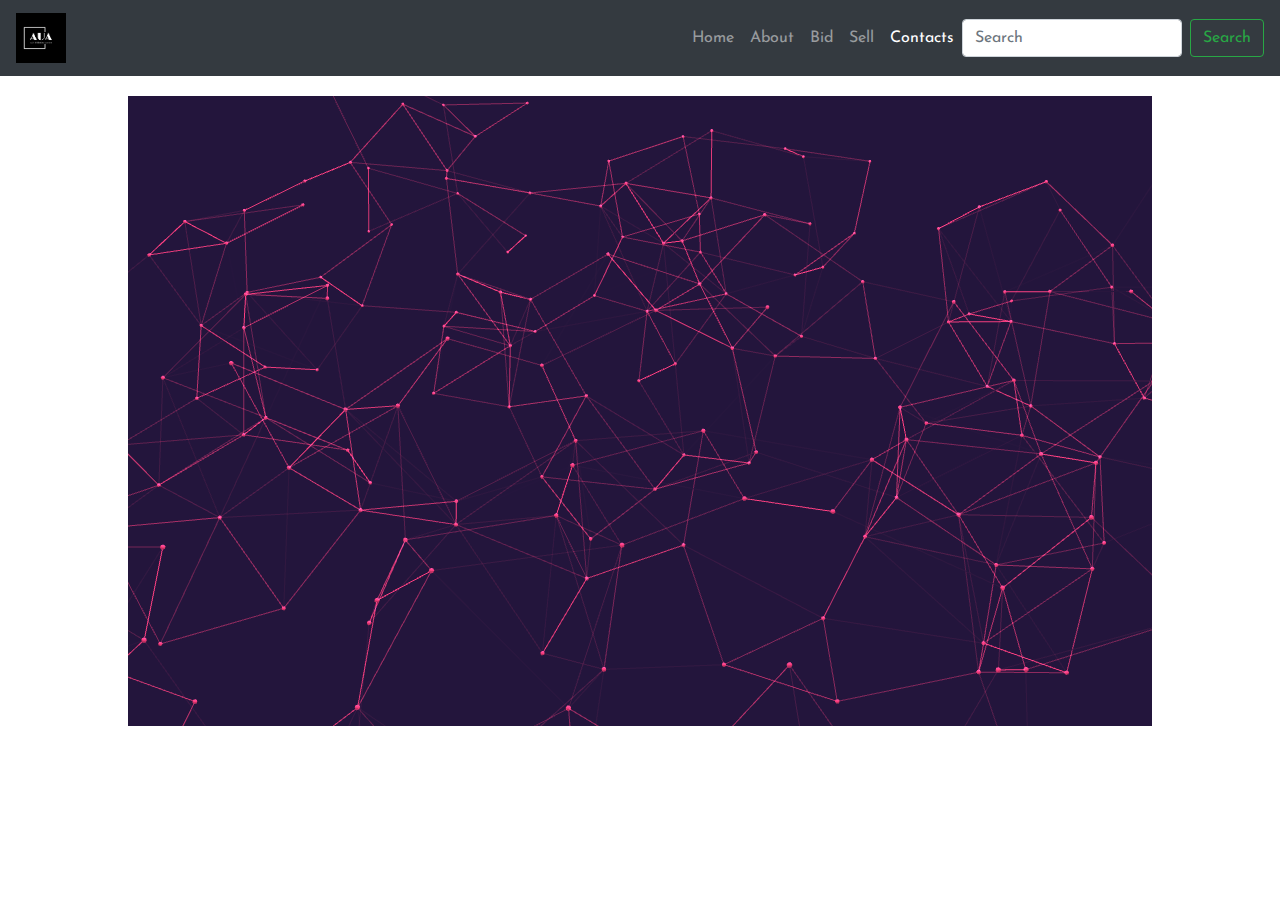
<file: contacts.html>
<!DOCTYPE html>
<html lang="en">

<head>
    <title>AUA</title>
    <link rel="icon" type="image/x-icon" href="projectimages/logo-white.png">
    <meta charset="UTF-8">
    <meta name="viewport" content="width=device-width, initial-scale=1.0">
    <link rel="stylesheet" href="https://cdn.jsdelivr.net/npm/bootstrap@4.6.2/dist/css/bootstrap.min.css">
    
    <link href="https://fonts.googleapis.com/css?family=Josefin+Sans&display=swap" rel="stylesheet">
    <link rel="stylesheet" type="text/css" href="CSS/style.css">
    <script src="three.r134.min.js"></script>
            
            <script src="vanta.net.min.js"></script>
</head>

</head>

<body >
    <nav class="navbar navbar-expand-lg navbar-dark bg-dark">
    <a class="navbar-brand" href="projectimages/logo-white.png"><img src="projectimages/logo-white.png" width="50" height="50" alt="logo_image"></a>
        <button class="navbar-toggler" type="button" data-toggle="collapse" data-target="#navbarSupportedContent"
            aria-controls="navbarSupportedContent" aria-expanded="false" aria-label="Toggle navigation">
            <span class="navbar-toggler-icon"></span>
        </button>

        <div class="collapse navbar-collapse" id="navbarSupportedContent">
            <ul class="navbar-nav ml-auto">
                <li class="nav-item ">
                    <a class="nav-link" href="index.html">Home</a>
                </li>
                <li class="nav-item">
                    <a class="nav-link" href="about.html">About</a>
                </li>
                <li class="nav-item">
                    <a class="nav-link" href="bid.html">Bid</a>
                </li>
                <li class="nav-item">
                    <a class="nav-link" href="sell.html">Sell </a>
                </li>
                <li class="nav-item active">
                    <a class="nav-link" href="contacts.html">Contacts <span class="sr-only">(current)</span></a>
                </li>
            </ul>
            <form class="form-inline my-2 my-lg-0">
        <input class="form-control mr-sm-2" type="search" placeholder="Search" aria-label="Search">
        <button class="btn btn-outline-success my-2 my-sm-0" type="submit">Search</button>
      </form>
    </div>
  </nav>


            <section id="venta" style="height:70vh;width:80vw;margin:auto; margin-top:20px;"> </section>
            <script src="https://cdn.jsdelivr.net/npm/jquery@3.6.4/dist/jquery.slim.min.js"></script>
            <script src="https://cdn.jsdelivr.net/npm/popper.js@1.16.1/dist/umd/popper.min.js"></script>
            <script src="https://cdn.jsdelivr.net/npm/bootstrap@4.6.2/dist/js/bootstrap.bundle.min.js"></script>
            <script src="three.r134.min.js"></script>
<script src="vanta.net.min.js"></script>
<script>
VANTA.NET({
  el: "#venta",
  mouseControls: true,
  touchControls: true,
  gyroControls: false,
  minHeight: 200.00,
  minWidth: 200.00,
  scale: 1.00,
  scaleMobile: 1.00
})
</script>
</body>

</html>
</file>
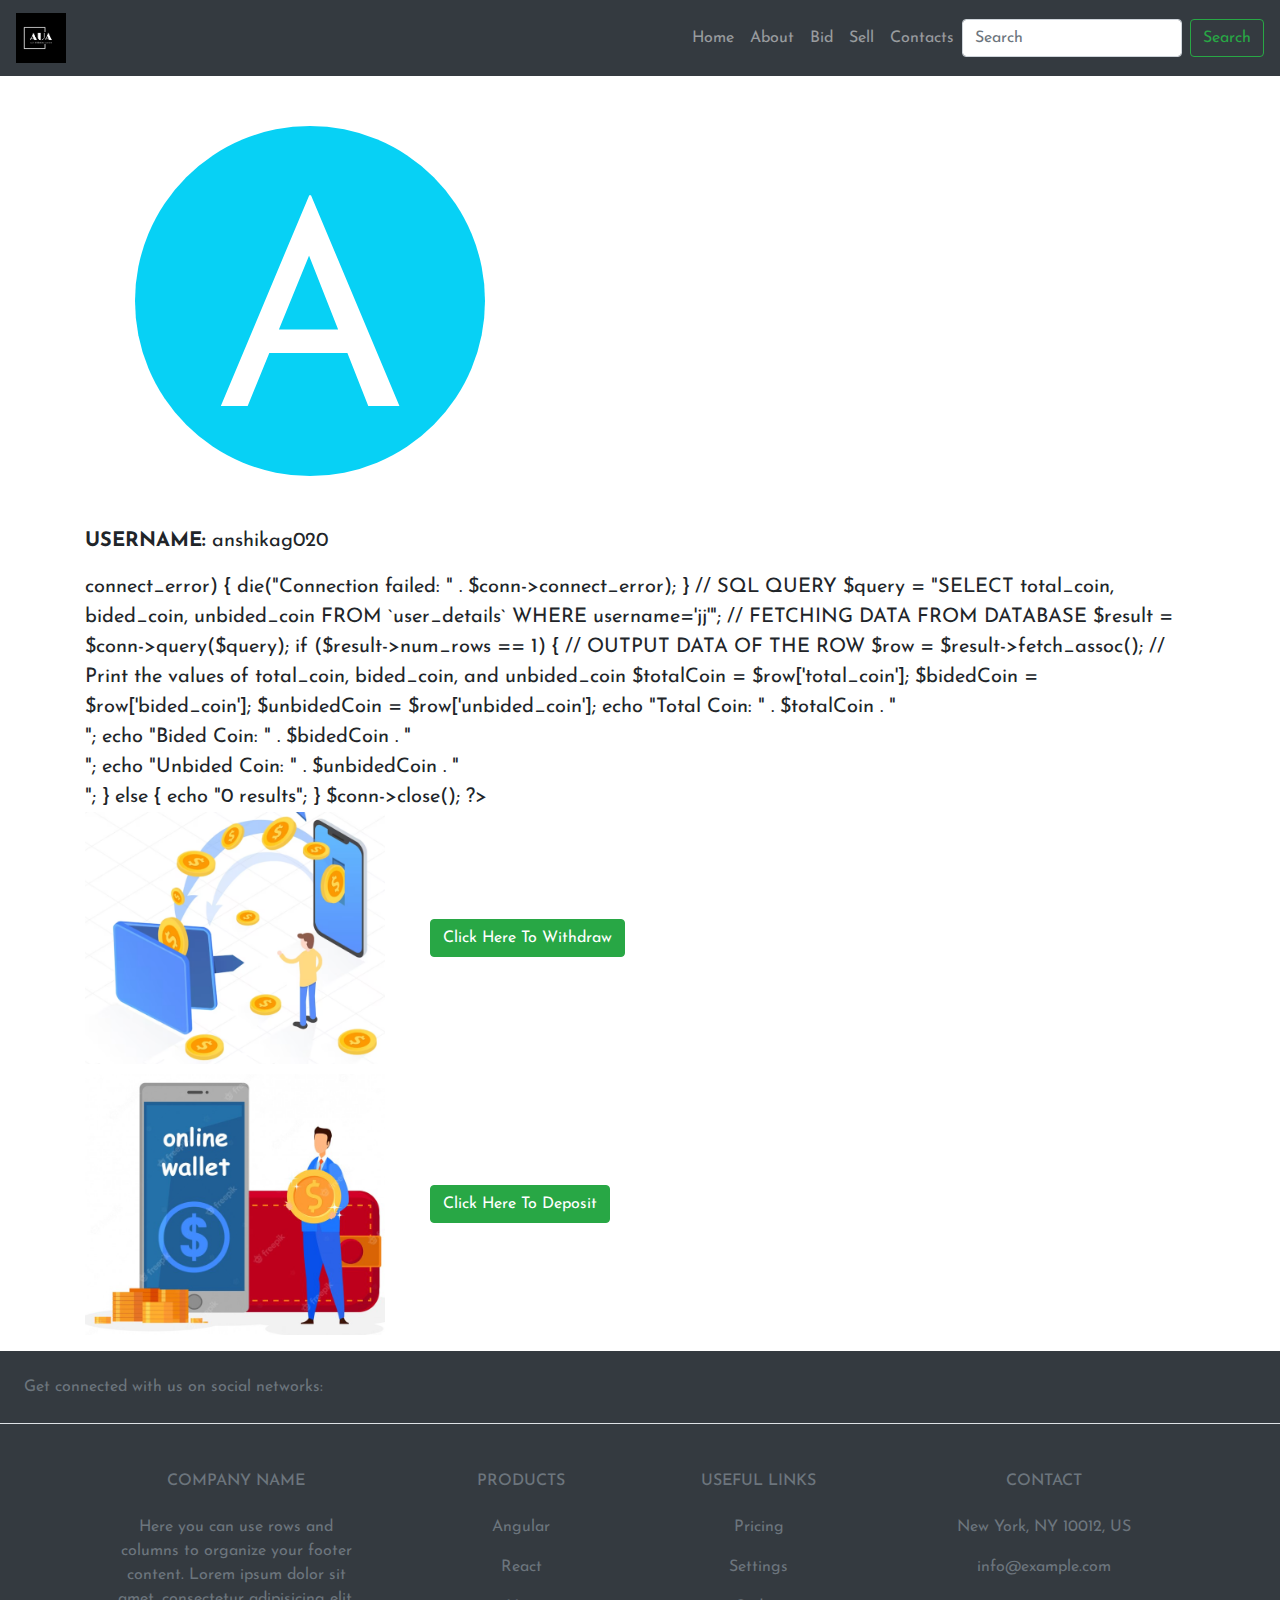
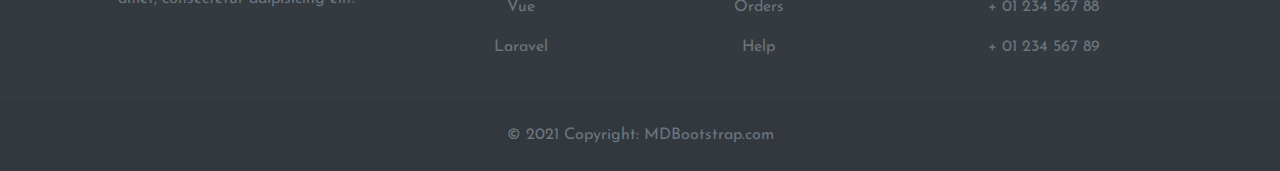
<file: profile.html>
<!DOCTYPE html>
<html lang="en">

<head>
    <title>AUA</title>
    <link rel="icon" type="image/x-icon" href="projectimages/logo-white.png">
    <meta charset="UTF-8">
    <meta name="viewport" content="width=device-width, initial-scale=1.0">
    <link rel="stylesheet" href="https://cdn.jsdelivr.net/npm/bootstrap@4.6.2/dist/css/bootstrap.min.css">
    <link rel="stylesheet" type="text/css" href="CSS/style.css">
    <link href="https://fonts.googleapis.com/css?family=Josefin+Sans&display=swap" rel="stylesheet">
    <link href="profile.css" rel="stylesheet">

</head>

</head>

<body>

    <nav class="navbar navbar-expand-lg navbar-dark bg-dark">
    <a class="navbar-brand" href="projectimages/logo-white.png"><img src="projectimages/logo-white.png" width="50" height="50" alt="logo_image"></a>
        <button class="navbar-toggler" type="button" data-toggle="collapse" data-target="#navbarSupportedContent"
            aria-controls="navbarSupportedContent" aria-expanded="false" aria-label="Toggle navigation">
            <span class="navbar-toggler-icon"></span>
        </button>

        <div class="collapse navbar-collapse" id="navbarSupportedContent">
            <ul class="navbar-nav ml-auto">
                <li class="nav-item ">
                    <a class="nav-link" href="index.html">Home</a>
                </li>
                <li class="nav-item">
                    <a class="nav-link" href="about.html">About</a>
                </li>
                <li class="nav-item" active>
                    <a class="nav-link" href="bid.html">Bid  <span class="sr-only">(current)</span></a>
                </li>
                <li class="nav-item ">
                    <a class="nav-link" href="sell.html">Sell</a>
                </li>
                <li class="nav-item">
                    <a class="nav-link" href="contacts.html">Contacts</a>
                </li>
            </ul>
            <form class="form-inline my-2 my-lg-0">
        <input class="form-control mr-sm-2" type="search" placeholder="Search" aria-label="Search">
        <button class="btn btn-outline-success my-2 my-sm-0" type="submit">Search</button>
      </form>
    </div>
  </nav>
<div class="container">
    <div class="one flex_item">
    <span class="dot">A</span>
    </div>
    <div class="two flex_item">
        <p ><span style="font-weight:bold;">USERNAME:</span> anshikag020</p>
        <?php

        $servername = "localhost";
        $username = "root";
        $password = "";
        $databasename = "AUA";
        
        // CREATE CONNECTION
        $conn = new mysqli($servername, $username, $password, $databasename);
        
        // GET CONNECTION ERRORS
        if ($conn->connect_error) {
            die("Connection failed: " . $conn->connect_error);
        }
        
        // SQL QUERY
        $query = "SELECT total_coin, bided_coin, unbided_coin FROM `user_details` WHERE username='jj'";
        
        // FETCHING DATA FROM DATABASE
        $result = $conn->query($query);
        
        if ($result->num_rows == 1) {
            // OUTPUT DATA OF THE ROW
            $row = $result->fetch_assoc();
        
            // Print the values of total_coin, bided_coin, and unbided_coin
            $totalCoin = $row['total_coin'];
            $bidedCoin = $row['bided_coin'];
            $unbidedCoin = $row['unbided_coin'];
        
            echo "Total Coin: " . $totalCoin . "<br>";
            echo "Bided Coin: " . $bidedCoin . "<br>";
            echo "Unbided Coin: " . $unbidedCoin . "<br>";
        } else {
            echo "0 results";
        }
        
        $conn->close();
        
        ?>
        
    </div>
    <div class="three flex_item">
        <img src="projectimages/withdraw.png" style="width:300px;">
        <a  class="btn btn-success" style="margin:40px"> Click Here To Withdraw</a>
    </div>
    <div class="four flex_item">
        <img src="projectimages/deposit.png" style="width:300px;">
        <a  class="btn btn-success" style="margin:40px" onclick="document.getElementById('paytm').innerHTML='uttampaharia@okaxis'"> Click Here To Deposit</a>
        <p id="paytm" style="margin-left: 50px;"></p>
    </div>
</div>
<footer class="text-center text-lg-start bg-dark text-muted">
    <!-- Section: Social media -->
    <section
      class="d-flex justify-content-center justify-content-lg-between p-4 border-bottom"
    >
      <!-- Left -->
      <div class="me-5 d-none d-lg-block">
        <span>Get connected with us on social networks:</span>
      </div>
      <!-- Left -->

      <!-- Right -->
      <div>
        <a href="https://youtu.be/xvFZjo5PgG0" class="me-4 link-secondary">
          <i class="fab fa-facebook-f" style="color: white"></i>
        </a>
        <a href="https://youtu.be/xvFZjo5PgG0" class="me-4 link-secondary">
          <i class="fab fa-twitter" style="color: white"></i>
        </a>
        <a href="https://youtu.be/xvFZjo5PgG0" class="me-4 link-secondary">
          <i class="fab fa-google" style="color: white"></i>
        </a>
        <a href="https://youtu.be/xvFZjo5PgG0" class="me-4 link-secondary">
          <i class="fa-brands fa-instagram" style="color: white"></i>
        </a>
        <a href="https://youtu.be/xvFZjo5PgG0" class="me-4 link-secondary">
          <i class="fab fa-linkedin" style="color: white"></i>
        </a>
        <a href="https://youtu.be/xvFZjo5PgG0" class="me-4 link-secondary">
          <i class="fab fa-github" style="color: white"></i>
        </a>
      </div>
      <!-- Right -->
    </section>
    <!-- Section: Social media -->

    <!-- Section: Links  -->
    <section class="">
      <div class="container text-center text-md-start mt-5">
        <!-- Grid row -->
        <div class="row mt-3">
          <!-- Grid column -->
          <div class="col-md-3 col-lg-4 col-xl-3 mx-auto mb-4">
            <!-- Content -->
            <h6 class="text-uppercase fw-bold mb-4">
              <i class="fas fa-gem me-3 text-secondary"></i>Company name
            </h6>
            <p>
              Here you can use rows and columns to organize your footer
              content. Lorem ipsum dolor sit amet, consectetur adipisicing
              elit.
            </p>
          </div>
          <!-- Grid column -->

          <!-- Grid column -->
          <div class="col-md-2 col-lg-2 col-xl-2 mx-auto mb-4">
            <!-- Links -->
            <h6 class="text-uppercase fw-bold mb-4">Products</h6>
            <p>
              <a href="#!" class="text-reset">Angular</a>
            </p>
            <p>
              <a href="#!" class="text-reset">React</a>
            </p>
            <p>
              <a href="#!" class="text-reset">Vue</a>
            </p>
            <p>
              <a href="#!" class="text-reset">Laravel</a>
            </p>
          </div>
          <!-- Grid column -->

          <!-- Grid column -->
          <div class="col-md-3 col-lg-2 col-xl-2 mx-auto mb-4">
            <!-- Links -->
            <h6 class="text-uppercase fw-bold mb-4">Useful links</h6>
            <p>
              <a href="#!" class="text-reset">Pricing</a>
            </p>
            <p>
              <a href="#!" class="text-reset">Settings</a>
            </p>
            <p>
              <a href="#!" class="text-reset">Orders</a>
            </p>
            <p>
              <a href="#!" class="text-reset">Help</a>
            </p>
          </div>
          <!-- Grid column -->

          <!-- Grid column -->
          <div class="col-md-4 col-lg-3 col-xl-3 mx-auto mb-md-0 mb-4">
            <!-- Links -->
            <h6 class="text-uppercase fw-bold mb-4">Contact</h6>
            <p>
              <i class="fas fa-home me-3 text-secondary"></i> New York, NY
              10012, US
            </p>
            <p>
              <i class="fas fa-envelope me-3 text-secondary"></i>
              info@example.com
            </p>
            <p>
              <i class="fas fa-phone me-3 text-secondary"></i> + 01 234 567 88
            </p>
            <p>
              <i class="fas fa-print me-3 text-secondary"></i> + 01 234 567 89
            </p>
          </div>
          <!-- Grid column -->
        </div>
        <!-- Grid row -->
      </div>
    </section>
    <!-- Section: Links  -->

    <!-- Copyright -->
    <div
      class="text-center p-4"
      style="background-color: rgba(0, 0, 0, 0.025)"
    >
      © 2021 Copyright:
      <a class="text-reset fw-bold" href="https://mdbootstrap.com/"
        >MDBootstrap.com</a
      >
    </div>
    <!-- Copyright -->
  </footer>


            <script src="https://cdn.jsdelivr.net/npm/jquery@3.6.4/dist/jquery.slim.min.js"></script>
            <script src="https://cdn.jsdelivr.net/npm/popper.js@1.16.1/dist/umd/popper.min.js"></script>
            <script src="https://cdn.jsdelivr.net/npm/bootstrap@4.6.2/dist/js/bootstrap.bundle.min.js"></script>
</body>

</html>
</file>
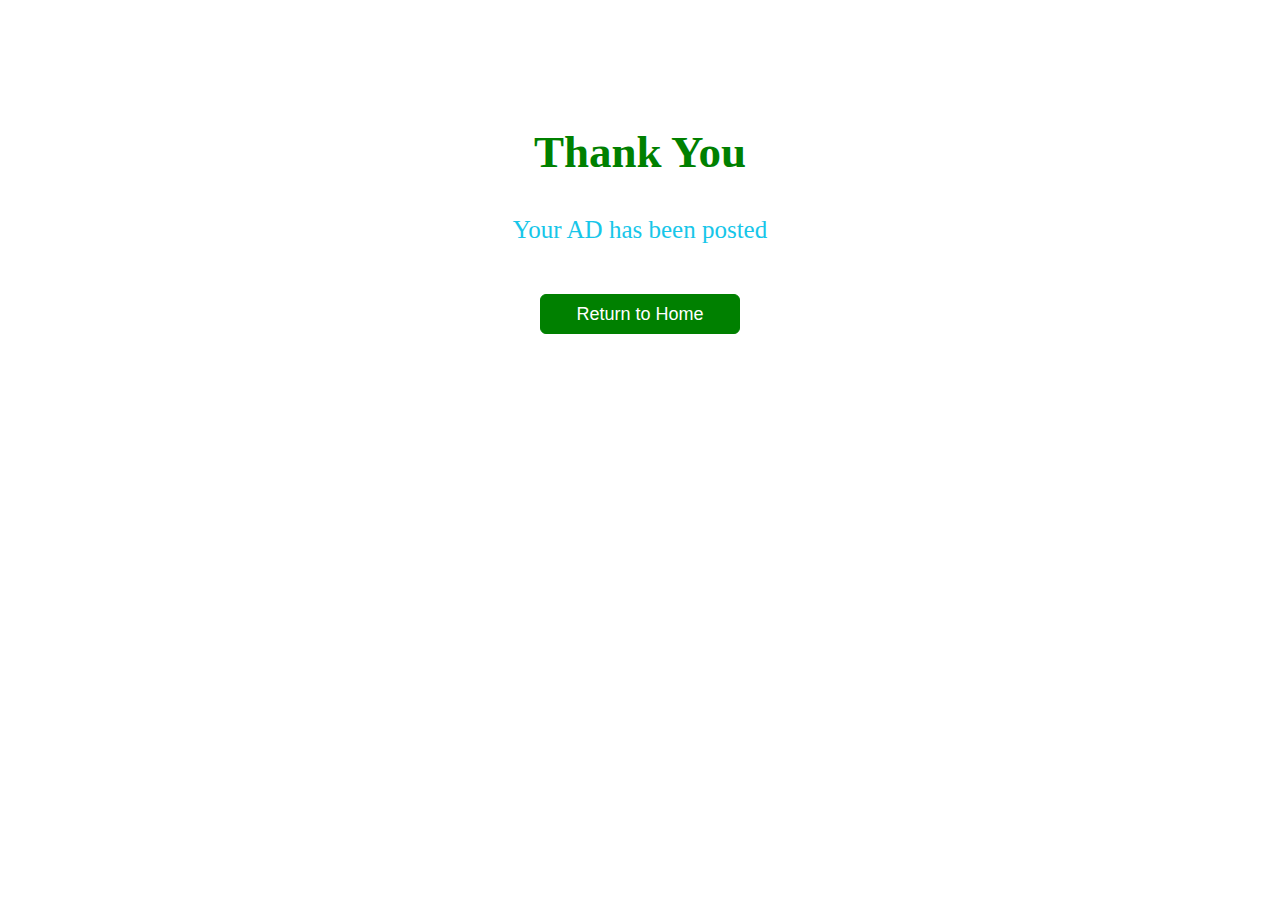
<file: temp.html>
<!DOCTYPE html>
<html lang="en">
<head>
    <meta charset="UTF-8">
    <meta name="viewport" content="width=device-width, initial-scale=1.0">
    <title>Document</title>
    <link rel="stylesheet" href="sell_page.css">
</head>
<body>
    <div class="container2" style="text-align:center;">
        <h2 style="margin-top:10%; margin-bottom:3%;font-size:45px;color:green;font-weight:bold;">Thank You</h2>
        <p style="font-size:25px;color:rgb(23, 198, 233);">Your AD has been posted</p>
        <a href="index.html" ><button id="button">Return to Home</button></a>
    </div>
</body>
</html>




<!-- position:fixed;
    top:25%;
    left:25%;
    border: solid 10px black;
    border-style:inset;
    border-radius:20px;
    background-color:rgb(235, 235, 235);
    height:50vh;
    width:50vw;
    /* transform:translate(-50%,-50%); */
    box-shadow: 5px 5px 20px black; -->
</file>
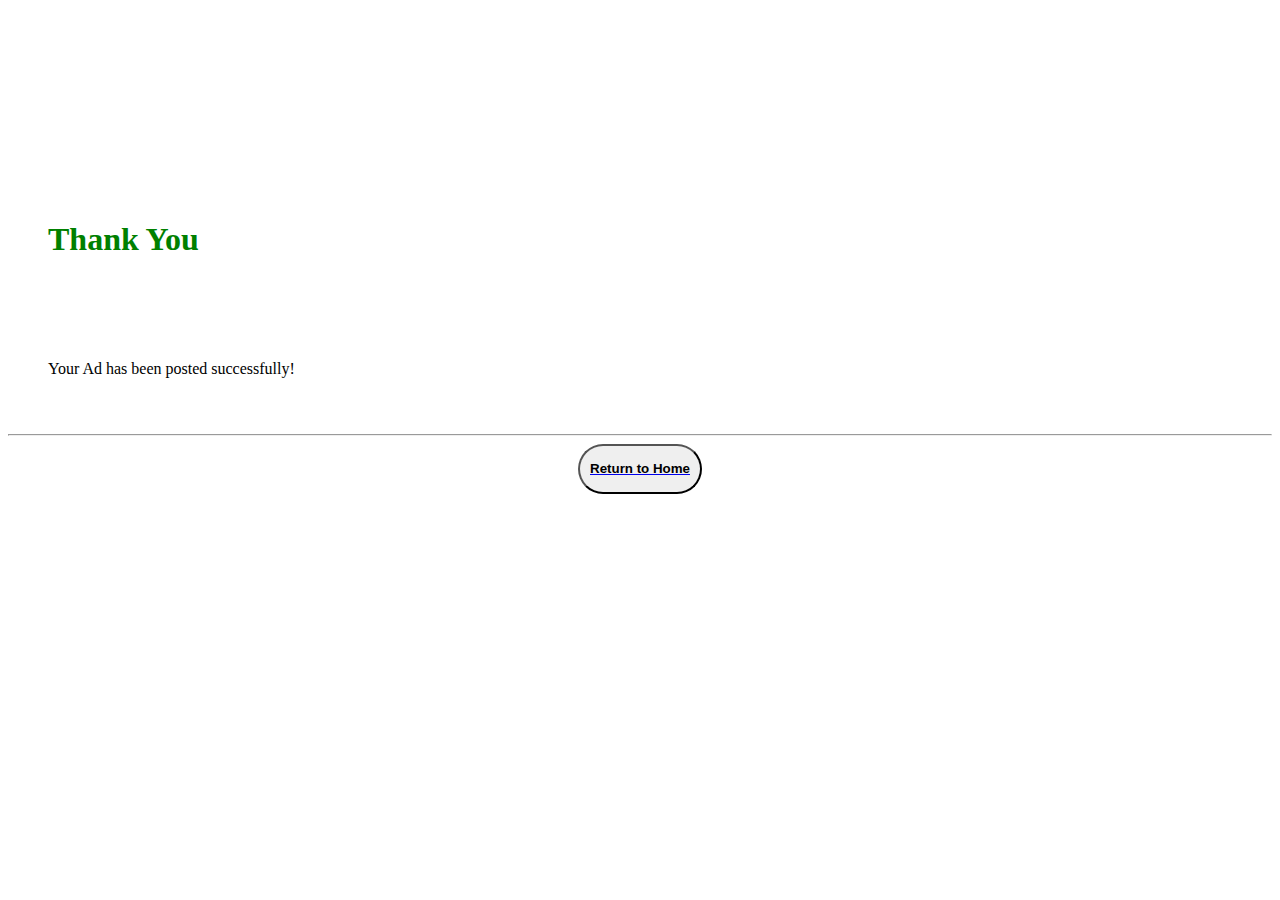
<file: thanks_for_selling.html>
<!DOCTYPE html>
<html lang="en">
<head>
    <meta charset="UTF-8">
    <meta name="viewport" content="width=device-width, initial-scale=1.0">
    <title>Thank You</title>
    <style>
        #button:hover{
           background-color: green;
           color:white;

        }
    </style>
</head>
<body>
    <h1 style="padding:40px;padding-top:200px; color:Green;">Thank You</h1>
    <p style="padding:40px;">Your Ad has been posted successfully!</p>
    <hr>
    <a href="index.html" style="display: flex; width: 100%;justify-content: center;height:50px; "><button id="button" style="border-radius: 40px;padding: 0 10px;font-weight: bold;">Return to Home</button></a>
</body>
</html>
</file>
<file: CSS/style.css>
*{
    margin:0;
    padding:0;
    box-sizing: border-box;
    font-family:'Josefin Sans',sans-serif;

}
.carousel-inner img {
    width: 100vw;
    height: auto;
  }

.aboutimg{
    width:50%;
    aspect-ratio: 1;
}
.buysell{
    max-height:500px ;
}

.imaag{
    height: 350px;
}
.navnet{
    opacity:0.50;
}

.navnet:hover{
    opacity: 1;
}
/* #venta{
     height:70vw ;
} */
</file>
<file: profile.css>
.containerr{
    display:flex;
    gap:1px;
    flex-direction: row;
    flex-wrap:wrap;
    align-items:center;
  }
  .flex_item{
    flex:0 0 250px;
    
  }
  .two{
    
    font-size: 20px;
  }
  .three{
    padding-right:20px;
  }
  .four{
    padding-top:10px;
  }

  .one{
    height: 350px;
    width: 350px;
    background-color: rgb(7, 209, 245);
    display: inline-block;
    text-align:center;
    font-size: 280px;
    margin:50px;
    color:white;
    border-radius: 50%;
    flex-basis:350px;
  }
</file>
<file: sell_page.css>
#button{
    border:green solid 1px;
    border-radius:6px;
    height:40px;
    width:200px;
    font-size:large;
    margin-top:25px;
    background-color:green;
    color:white;
}
#button:hover{
    background-color:lightgreen;
    color:black;
}
</file>
